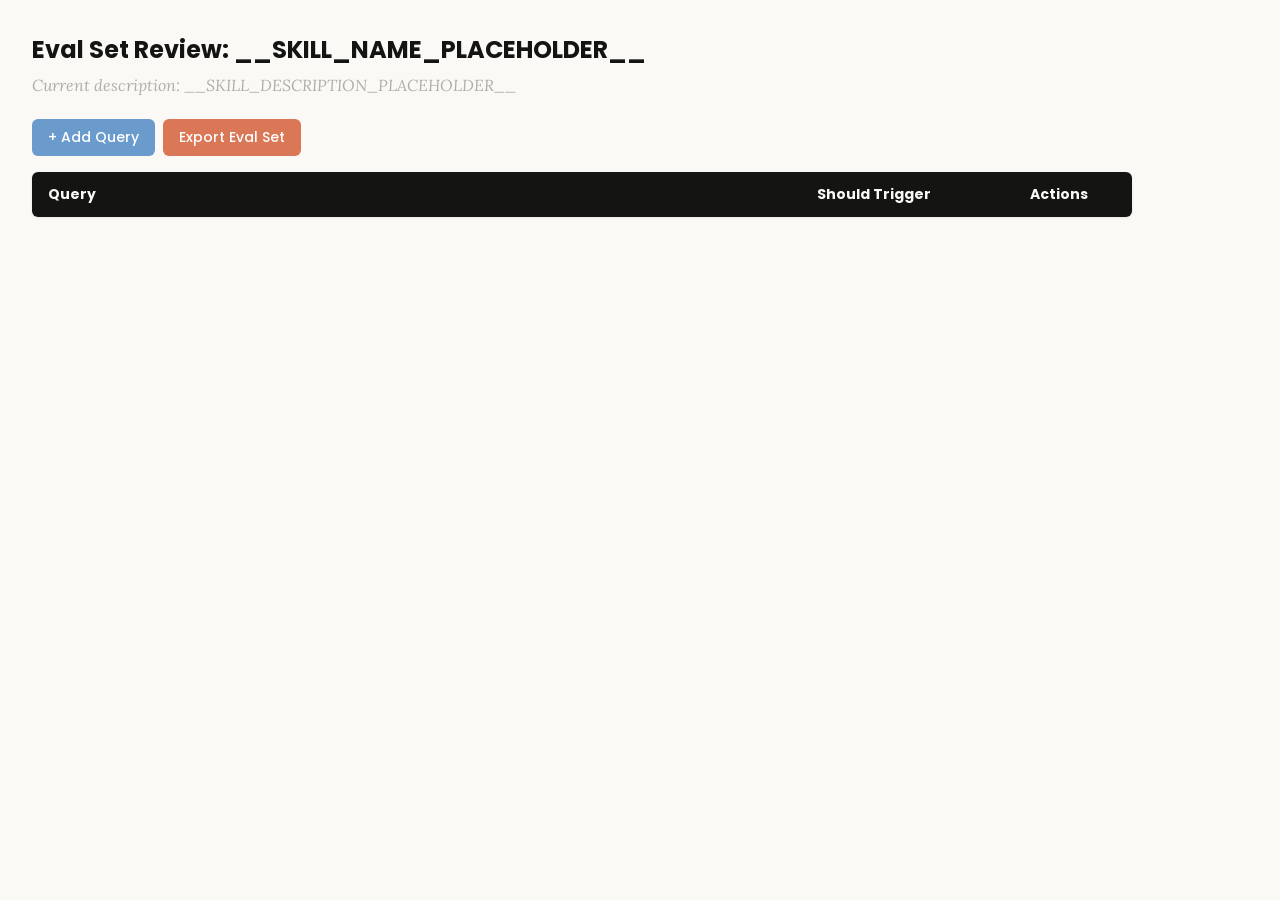
<file: skills/skill-creator/assets/eval_review.html>
<!DOCTYPE html>
<html lang="en">
<head>
  <meta charset="UTF-8">
  <meta name="viewport" content="width=device-width, initial-scale=1.0">
  <title>Eval Set Review - __SKILL_NAME_PLACEHOLDER__</title>
  <link rel="preconnect" href="https://fonts.googleapis.com">
  <link rel="preconnect" href="https://fonts.gstatic.com" crossorigin>
  <link href="https://fonts.googleapis.com/css2?family=Poppins:wght@500;600&family=Lora:wght@400;500&display=swap" rel="stylesheet">
  <style>
    * { box-sizing: border-box; margin: 0; padding: 0; }
    body { font-family: 'Lora', Georgia, serif; background: #faf9f5; padding: 2rem; color: #141413; }
    h1 { font-family: 'Poppins', sans-serif; margin-bottom: 0.5rem; font-size: 1.5rem; }
    .description { color: #b0aea5; margin-bottom: 1.5rem; font-style: italic; max-width: 900px; }
    .controls { margin-bottom: 1rem; display: flex; gap: 0.5rem; }
    .btn { font-family: 'Poppins', sans-serif; padding: 0.5rem 1rem; border: none; border-radius: 6px; cursor: pointer; font-size: 0.875rem; font-weight: 500; }
    .btn-add { background: #6a9bcc; color: white; }
    .btn-add:hover { background: #5889b8; }
    .btn-export { background: #d97757; color: white; }
    .btn-export:hover { background: #c4613f; }
    table { width: 100%; max-width: 1100px; border-collapse: collapse; background: white; border-radius: 6px; overflow: hidden; box-shadow: 0 1px 3px rgba(0,0,0,0.08); }
    th { font-family: 'Poppins', sans-serif; background: #141413; color: #faf9f5; padding: 0.75rem 1rem; text-align: left; font-size: 0.875rem; }
    td { padding: 0.75rem 1rem; border-bottom: 1px solid #e8e6dc; vertical-align: top; }
    tr:nth-child(even) td { background: #faf9f5; }
    tr:hover td { background: #f3f1ea; }
    .section-header td { background: #e8e6dc; font-family: 'Poppins', sans-serif; font-weight: 500; font-size: 0.8rem; color: #141413; text-transform: uppercase; letter-spacing: 0.05em; }
    .query-input { width: 100%; padding: 0.4rem; border: 1px solid #e8e6dc; border-radius: 4px; font-size: 0.875rem; font-family: 'Lora', Georgia, serif; resize: vertical; min-height: 60px; }
    .query-input:focus { outline: none; border-color: #d97757; box-shadow: 0 0 0 2px rgba(217,119,87,0.15); }
    .toggle { position: relative; display: inline-block; width: 44px; height: 24px; }
    .toggle input { opacity: 0; width: 0; height: 0; }
    .toggle .slider { position: absolute; inset: 0; background: #b0aea5; border-radius: 24px; cursor: pointer; transition: 0.2s; }
    .toggle .slider::before { content: ""; position: absolute; width: 18px; height: 18px; left: 3px; bottom: 3px; background: white; border-radius: 50%; transition: 0.2s; }
    .toggle input:checked + .slider { background: #d97757; }
    .toggle input:checked + .slider::before { transform: translateX(20px); }
    .btn-delete { background: #c44; color: white; padding: 0.3rem 0.6rem; border: none; border-radius: 4px; cursor: pointer; font-size: 0.75rem; font-family: 'Poppins', sans-serif; }
    .btn-delete:hover { background: #a33; }
    .summary { margin-top: 1rem; color: #b0aea5; font-size: 0.875rem; }
  </style>
</head>
<body>
  <h1>Eval Set Review: <span id="skill-name">__SKILL_NAME_PLACEHOLDER__</span></h1>
  <p class="description">Current description: <span id="skill-desc">__SKILL_DESCRIPTION_PLACEHOLDER__</span></p>

  <div class="controls">
    <button class="btn btn-add" onclick="addRow()">+ Add Query</button>
    <button class="btn btn-export" onclick="exportEvalSet()">Export Eval Set</button>
  </div>

  <table>
    <thead>
      <tr>
        <th style="width:65%">Query</th>
        <th style="width:18%">Should Trigger</th>
        <th style="width:10%">Actions</th>
      </tr>
    </thead>
    <tbody id="eval-body"></tbody>
  </table>

  <p class="summary" id="summary"></p>

  <script>
    const EVAL_DATA = __EVAL_DATA_PLACEHOLDER__;

    let evalItems = [...EVAL_DATA];

    function render() {
      const tbody = document.getElementById('eval-body');
      tbody.innerHTML = '';

      // Sort: should-trigger first, then should-not-trigger
      const sorted = evalItems
        .map((item, origIdx) => ({ ...item, origIdx }))
        .sort((a, b) => (b.should_trigger ? 1 : 0) - (a.should_trigger ? 1 : 0));

      let lastGroup = null;
      sorted.forEach(item => {
        const group = item.should_trigger ? 'trigger' : 'no-trigger';
        if (group !== lastGroup) {
          const headerRow = document.createElement('tr');
          headerRow.className = 'section-header';
          headerRow.innerHTML = `<td colspan="3">${item.should_trigger ? 'Should Trigger' : 'Should NOT Trigger'}</td>`;
          tbody.appendChild(headerRow);
          lastGroup = group;
        }

        const idx = item.origIdx;
        const tr = document.createElement('tr');
        tr.innerHTML = `
          <td><textarea class="query-input" onchange="updateQuery(${idx}, this.value)">${escapeHtml(item.query)}</textarea></td>
          <td>
            <label class="toggle">
              <input type="checkbox" ${item.should_trigger ? 'checked' : ''} onchange="updateTrigger(${idx}, this.checked)">
              <span class="slider"></span>
            </label>
            <span style="margin-left:8px;font-size:0.8rem;color:#b0aea5">${item.should_trigger ? 'Yes' : 'No'}</span>
          </td>
          <td><button class="btn-delete" onclick="deleteRow(${idx})">Delete</button></td>
        `;
        tbody.appendChild(tr);
      });
      updateSummary();
    }

    function escapeHtml(text) {
      const div = document.createElement('div');
      div.textContent = text;
      return div.innerHTML;
    }

    function updateQuery(idx, value) { evalItems[idx].query = value; updateSummary(); }
    function updateTrigger(idx, value) { evalItems[idx].should_trigger = value; render(); }
    function deleteRow(idx) { evalItems.splice(idx, 1); render(); }

    function addRow() {
      evalItems.push({ query: '', should_trigger: true });
      render();
      const inputs = document.querySelectorAll('.query-input');
      inputs[inputs.length - 1].focus();
    }

    function updateSummary() {
      const trigger = evalItems.filter(i => i.should_trigger).length;
      const noTrigger = evalItems.filter(i => !i.should_trigger).length;
      document.getElementById('summary').textContent =
        `${evalItems.length} queries total: ${trigger} should trigger, ${noTrigger} should not trigger`;
    }

    function exportEvalSet() {
      const valid = evalItems.filter(i => i.query.trim() !== '');
      const data = valid.map(i => ({ query: i.query.trim(), should_trigger: i.should_trigger }));
      const blob = new Blob([JSON.stringify(data, null, 2)], { type: 'application/json' });
      const url = URL.createObjectURL(blob);
      const a = document.createElement('a');
      a.href = url;
      a.download = 'eval_set.json';
      document.body.appendChild(a);
      a.click();
      document.body.removeChild(a);
      URL.revokeObjectURL(url);
    }

    render();
  </script>
</body>
</html>
</file>
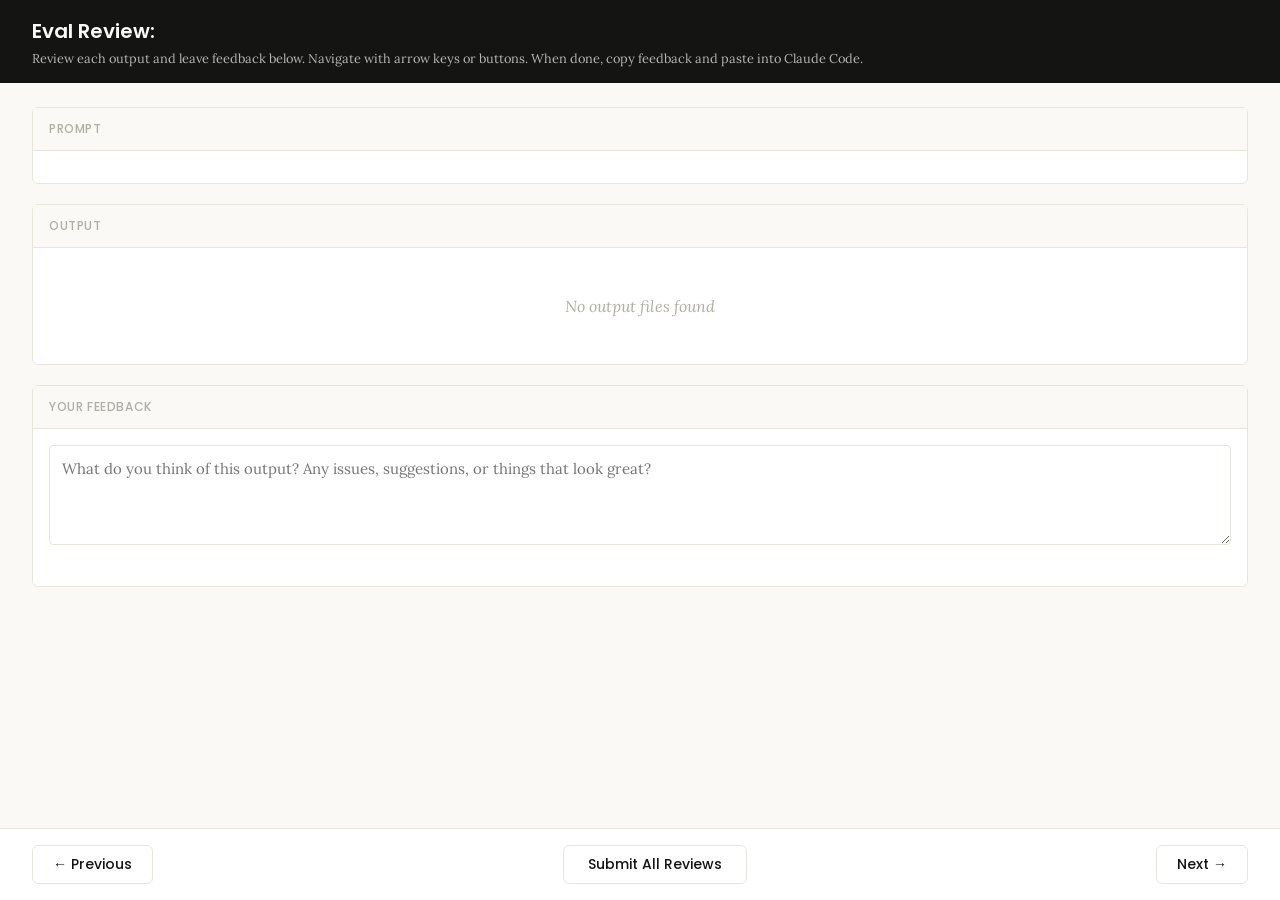
<file: skills/skill-creator/eval-viewer/viewer.html>
<!DOCTYPE html>
<html lang="en">
<head>
  <meta charset="UTF-8">
  <meta name="viewport" content="width=device-width, initial-scale=1.0">
  <title>Eval Review</title>
  <link rel="preconnect" href="https://fonts.googleapis.com">
  <link rel="preconnect" href="https://fonts.gstatic.com" crossorigin>
  <link href="https://fonts.googleapis.com/css2?family=Poppins:wght@500;600&family=Lora:wght@400;500&display=swap" rel="stylesheet">
  <script src="https://cdn.sheetjs.com/xlsx-0.20.3/package/dist/xlsx.full.min.js" integrity="sha384-EnyY0/GSHQGSxSgMwaIPzSESbqoOLSexfnSMN2AP+39Ckmn92stwABZynq1JyzdT" crossorigin="anonymous"></script>
  <style>
    :root {
      --bg: #faf9f5;
      --surface: #ffffff;
      --border: #e8e6dc;
      --text: #141413;
      --text-muted: #b0aea5;
      --accent: #d97757;
      --accent-hover: #c4613f;
      --green: #788c5d;
      --green-bg: #eef2e8;
      --red: #c44;
      --red-bg: #fceaea;
      --header-bg: #141413;
      --header-text: #faf9f5;
      --radius: 6px;
    }

    * { box-sizing: border-box; margin: 0; padding: 0; }

    body {
      font-family: 'Lora', Georgia, serif;
      background: var(--bg);
      color: var(--text);
      height: 100vh;
      display: flex;
      flex-direction: column;
    }

    /* ---- Header ---- */
    .header {
      background: var(--header-bg);
      color: var(--header-text);
      padding: 1rem 2rem;
      display: flex;
      justify-content: space-between;
      align-items: center;
      flex-shrink: 0;
    }
    .header h1 {
      font-family: 'Poppins', sans-serif;
      font-size: 1.25rem;
      font-weight: 600;
    }
    .header .instructions {
      font-size: 0.8rem;
      opacity: 0.7;
      margin-top: 0.25rem;
    }
    .header .progress {
      font-size: 0.875rem;
      opacity: 0.8;
      text-align: right;
    }

    /* ---- Main content ---- */
    .main {
      flex: 1;
      overflow-y: auto;
      padding: 1.5rem 2rem;
      display: flex;
      flex-direction: column;
      gap: 1.25rem;
    }

    /* ---- Sections ---- */
    .section {
      background: var(--surface);
      border: 1px solid var(--border);
      border-radius: var(--radius);
      flex-shrink: 0;
    }
    .section-header {
      font-family: 'Poppins', sans-serif;
      padding: 0.75rem 1rem;
      font-size: 0.75rem;
      font-weight: 500;
      text-transform: uppercase;
      letter-spacing: 0.05em;
      color: var(--text-muted);
      border-bottom: 1px solid var(--border);
      background: var(--bg);
    }
    .section-body {
      padding: 1rem;
    }

    /* ---- Config badge ---- */
    .config-badge {
      display: inline-block;
      padding: 0.2rem 0.625rem;
      border-radius: 9999px;
      font-family: 'Poppins', sans-serif;
      font-size: 0.6875rem;
      font-weight: 600;
      text-transform: uppercase;
      letter-spacing: 0.03em;
      margin-left: 0.75rem;
      vertical-align: middle;
    }
    .config-badge.config-primary {
      background: rgba(33, 150, 243, 0.12);
      color: #1976d2;
    }
    .config-badge.config-baseline {
      background: rgba(255, 193, 7, 0.15);
      color: #f57f17;
    }

    /* ---- Prompt ---- */
    .prompt-text {
      white-space: pre-wrap;
      font-size: 0.9375rem;
      line-height: 1.6;
    }

    /* ---- Outputs ---- */
    .output-file {
      border: 1px solid var(--border);
      border-radius: var(--radius);
      overflow: hidden;
    }
    .output-file + .output-file {
      margin-top: 1rem;
    }
    .output-file-header {
      padding: 0.5rem 0.75rem;
      font-size: 0.8rem;
      font-weight: 600;
      color: var(--text-muted);
      background: var(--bg);
      border-bottom: 1px solid var(--border);
      font-family: 'SF Mono', SFMono-Regular, Consolas, 'Liberation Mono', Menlo, monospace;
      display: flex;
      justify-content: space-between;
      align-items: center;
    }
    .output-file-header .dl-btn {
      font-size: 0.7rem;
      color: var(--accent);
      text-decoration: none;
      cursor: pointer;
      font-family: -apple-system, BlinkMacSystemFont, 'Segoe UI', sans-serif;
      font-weight: 500;
      opacity: 0.8;
    }
    .output-file-header .dl-btn:hover {
      opacity: 1;
      text-decoration: underline;
    }
    .output-file-content {
      padding: 0.75rem;
      overflow-x: auto;
    }
    .output-file-content pre {
      font-size: 0.8125rem;
      line-height: 1.5;
      white-space: pre-wrap;
      word-break: break-word;
      font-family: 'SF Mono', SFMono-Regular, Consolas, 'Liberation Mono', Menlo, monospace;
    }
    .output-file-content img {
      max-width: 100%;
      height: auto;
      border-radius: 4px;
    }
    .output-file-content iframe {
      width: 100%;
      height: 600px;
      border: none;
    }
    .output-file-content table {
      border-collapse: collapse;
      font-size: 0.8125rem;
      width: 100%;
    }
    .output-file-content table td,
    .output-file-content table th {
      border: 1px solid var(--border);
      padding: 0.375rem 0.5rem;
      text-align: left;
    }
    .output-file-content table th {
      background: var(--bg);
      font-weight: 600;
    }
    .output-file-content .download-link {
      display: inline-flex;
      align-items: center;
      gap: 0.5rem;
      padding: 0.5rem 1rem;
      background: var(--bg);
      border: 1px solid var(--border);
      border-radius: 4px;
      color: var(--accent);
      text-decoration: none;
      font-size: 0.875rem;
      cursor: pointer;
    }
    .output-file-content .download-link:hover {
      background: var(--border);
    }
    .empty-state {
      color: var(--text-muted);
      font-style: italic;
      padding: 2rem;
      text-align: center;
    }

    /* ---- Feedback ---- */
    .prev-feedback {
      background: var(--bg);
      border: 1px solid var(--border);
      border-radius: 4px;
      padding: 0.625rem 0.75rem;
      margin-top: 0.75rem;
      font-size: 0.8125rem;
      color: var(--text-muted);
      line-height: 1.5;
    }
    .prev-feedback-label {
      font-size: 0.7rem;
      font-weight: 600;
      text-transform: uppercase;
      letter-spacing: 0.04em;
      margin-bottom: 0.25rem;
      color: var(--text-muted);
    }
    .feedback-textarea {
      width: 100%;
      min-height: 100px;
      padding: 0.75rem;
      border: 1px solid var(--border);
      border-radius: 4px;
      font-family: inherit;
      font-size: 0.9375rem;
      line-height: 1.5;
      resize: vertical;
      color: var(--text);
    }
    .feedback-textarea:focus {
      outline: none;
      border-color: var(--accent);
      box-shadow: 0 0 0 3px rgba(37, 99, 235, 0.1);
    }
    .feedback-status {
      font-size: 0.75rem;
      color: var(--text-muted);
      margin-top: 0.5rem;
      min-height: 1.1em;
    }

    /* ---- Grades (collapsible) ---- */
    .grades-toggle {
      display: flex;
      align-items: center;
      cursor: pointer;
      user-select: none;
    }
    .grades-toggle:hover {
      color: var(--accent);
    }
    .grades-toggle .arrow {
      margin-right: 0.5rem;
      transition: transform 0.15s;
      font-size: 0.75rem;
    }
    .grades-toggle .arrow.open {
      transform: rotate(90deg);
    }
    .grades-content {
      display: none;
      margin-top: 0.75rem;
    }
    .grades-content.open {
      display: block;
    }
    .grades-summary {
      font-size: 0.875rem;
      margin-bottom: 0.75rem;
      display: flex;
      align-items: center;
      gap: 0.5rem;
    }
    .grade-badge {
      display: inline-block;
      padding: 0.125rem 0.5rem;
      border-radius: 9999px;
      font-size: 0.75rem;
      font-weight: 600;
    }
    .grade-pass { background: var(--green-bg); color: var(--green); }
    .grade-fail { background: var(--red-bg); color: var(--red); }
    .assertion-list {
      list-style: none;
    }
    .assertion-item {
      padding: 0.625rem 0;
      border-bottom: 1px solid var(--border);
      font-size: 0.8125rem;
    }
    .assertion-item:last-child { border-bottom: none; }
    .assertion-status {
      font-weight: 600;
      margin-right: 0.5rem;
    }
    .assertion-status.pass { color: var(--green); }
    .assertion-status.fail { color: var(--red); }
    .assertion-evidence {
      color: var(--text-muted);
      font-size: 0.75rem;
      margin-top: 0.25rem;
      padding-left: 1.5rem;
    }

    /* ---- View tabs ---- */
    .view-tabs {
      display: flex;
      gap: 0;
      padding: 0 2rem;
      background: var(--bg);
      border-bottom: 1px solid var(--border);
      flex-shrink: 0;
    }
    .view-tab {
      font-family: 'Poppins', sans-serif;
      padding: 0.625rem 1.25rem;
      font-size: 0.8125rem;
      font-weight: 500;
      cursor: pointer;
      border: none;
      background: none;
      color: var(--text-muted);
      border-bottom: 2px solid transparent;
      transition: all 0.15s;
    }
    .view-tab:hover { color: var(--text); }
    .view-tab.active {
      color: var(--accent);
      border-bottom-color: var(--accent);
    }
    .view-panel { display: none; }
    .view-panel.active { display: flex; flex-direction: column; flex: 1; overflow: hidden; }

    /* ---- Benchmark view ---- */
    .benchmark-view {
      padding: 1.5rem 2rem;
      overflow-y: auto;
      flex: 1;
    }
    .benchmark-table {
      border-collapse: collapse;
      background: var(--surface);
      border: 1px solid var(--border);
      border-radius: var(--radius);
      font-size: 0.8125rem;
      width: 100%;
      margin-bottom: 1.5rem;
    }
    .benchmark-table th, .benchmark-table td {
      padding: 0.625rem 0.75rem;
      text-align: left;
      border: 1px solid var(--border);
    }
    .benchmark-table th {
      font-family: 'Poppins', sans-serif;
      background: var(--header-bg);
      color: var(--header-text);
      font-weight: 500;
      font-size: 0.75rem;
      text-transform: uppercase;
      letter-spacing: 0.04em;
    }
    .benchmark-table tr:hover { background: var(--bg); }
    .benchmark-table tr.benchmark-row-with { background: rgba(33, 150, 243, 0.06); }
    .benchmark-table tr.benchmark-row-without { background: rgba(255, 193, 7, 0.06); }
    .benchmark-table tr.benchmark-row-with:hover { background: rgba(33, 150, 243, 0.12); }
    .benchmark-table tr.benchmark-row-without:hover { background: rgba(255, 193, 7, 0.12); }
    .benchmark-table tr.benchmark-row-avg { font-weight: 600; border-top: 2px solid var(--border); }
    .benchmark-table tr.benchmark-row-avg.benchmark-row-with { background: rgba(33, 150, 243, 0.12); }
    .benchmark-table tr.benchmark-row-avg.benchmark-row-without { background: rgba(255, 193, 7, 0.12); }
    .benchmark-delta-positive { color: var(--green); font-weight: 600; }
    .benchmark-delta-negative { color: var(--red); font-weight: 600; }
    .benchmark-notes {
      background: var(--surface);
      border: 1px solid var(--border);
      border-radius: var(--radius);
      padding: 1rem;
    }
    .benchmark-notes h3 {
      font-family: 'Poppins', sans-serif;
      font-size: 0.875rem;
      margin-bottom: 0.75rem;
    }
    .benchmark-notes ul {
      list-style: disc;
      padding-left: 1.25rem;
    }
    .benchmark-notes li {
      font-size: 0.8125rem;
      line-height: 1.6;
      margin-bottom: 0.375rem;
    }
    .benchmark-empty {
      color: var(--text-muted);
      font-style: italic;
      text-align: center;
      padding: 3rem;
    }

    /* ---- Navigation ---- */
    .nav {
      display: flex;
      justify-content: space-between;
      align-items: center;
      padding: 1rem 2rem;
      border-top: 1px solid var(--border);
      background: var(--surface);
      flex-shrink: 0;
    }
    .nav-btn {
      font-family: 'Poppins', sans-serif;
      padding: 0.5rem 1.25rem;
      border: 1px solid var(--border);
      border-radius: var(--radius);
      background: var(--surface);
      cursor: pointer;
      font-size: 0.875rem;
      font-weight: 500;
      color: var(--text);
      transition: all 0.15s;
    }
    .nav-btn:hover:not(:disabled) {
      background: var(--bg);
      border-color: var(--text-muted);
    }
    .nav-btn:disabled {
      opacity: 0.4;
      cursor: not-allowed;
    }
    .done-btn {
      font-family: 'Poppins', sans-serif;
      padding: 0.5rem 1.5rem;
      border: 1px solid var(--border);
      border-radius: var(--radius);
      background: var(--surface);
      color: var(--text);
      cursor: pointer;
      font-size: 0.875rem;
      font-weight: 500;
      transition: all 0.15s;
    }
    .done-btn:hover {
      background: var(--bg);
      border-color: var(--text-muted);
    }
    .done-btn.ready {
      border: none;
      background: var(--accent);
      color: white;
      font-weight: 600;
    }
    .done-btn.ready:hover {
      background: var(--accent-hover);
    }
    /* ---- Done overlay ---- */
    .done-overlay {
      display: none;
      position: fixed;
      inset: 0;
      background: rgba(0, 0, 0, 0.5);
      z-index: 100;
      justify-content: center;
      align-items: center;
    }
    .done-overlay.visible {
      display: flex;
    }
    .done-card {
      background: var(--surface);
      border-radius: 12px;
      padding: 2rem 3rem;
      text-align: center;
      box-shadow: 0 20px 60px rgba(0, 0, 0, 0.3);
      max-width: 500px;
    }
    .done-card h2 {
      font-size: 1.5rem;
      margin-bottom: 0.5rem;
    }
    .done-card p {
      color: var(--text-muted);
      margin-bottom: 1.5rem;
      line-height: 1.5;
    }
    .done-card .btn-row {
      display: flex;
      gap: 0.5rem;
      justify-content: center;
    }
    .done-card button {
      padding: 0.5rem 1.25rem;
      border: 1px solid var(--border);
      border-radius: var(--radius);
      background: var(--surface);
      cursor: pointer;
      font-size: 0.875rem;
    }
    .done-card button:hover {
      background: var(--bg);
    }
    /* ---- Toast ---- */
    .toast {
      position: fixed;
      bottom: 5rem;
      left: 50%;
      transform: translateX(-50%);
      background: var(--header-bg);
      color: var(--header-text);
      padding: 0.625rem 1.25rem;
      border-radius: var(--radius);
      font-size: 0.875rem;
      opacity: 0;
      transition: opacity 0.3s;
      pointer-events: none;
      z-index: 200;
    }
    .toast.visible {
      opacity: 1;
    }
  </style>
</head>
<body>
  <div id="app" style="height:100vh; display:flex; flex-direction:column;">
    <div class="header">
      <div>
        <h1>Eval Review: <span id="skill-name"></span></h1>
        <div class="instructions">Review each output and leave feedback below. Navigate with arrow keys or buttons. When done, copy feedback and paste into Claude Code.</div>
      </div>
      <div class="progress" id="progress"></div>
    </div>

    <!-- View tabs (only shown when benchmark data exists) -->
    <div class="view-tabs" id="view-tabs" style="display:none;">
      <button class="view-tab active" onclick="switchView('outputs')">Outputs</button>
      <button class="view-tab" onclick="switchView('benchmark')">Benchmark</button>
    </div>

    <!-- Outputs panel (qualitative review) -->
    <div class="view-panel active" id="panel-outputs">
    <div class="main">
      <!-- Prompt -->
      <div class="section">
        <div class="section-header">Prompt <span class="config-badge" id="config-badge" style="display:none;"></span></div>
        <div class="section-body">
          <div class="prompt-text" id="prompt-text"></div>
        </div>
      </div>

      <!-- Outputs -->
      <div class="section">
        <div class="section-header">Output</div>
        <div class="section-body" id="outputs-body">
          <div class="empty-state">No output files found</div>
        </div>
      </div>

      <!-- Previous Output (collapsible) -->
      <div class="section" id="prev-outputs-section" style="display:none;">
        <div class="section-header">
          <div class="grades-toggle" onclick="togglePrevOutputs()">
            <span class="arrow" id="prev-outputs-arrow">&#9654;</span>
            Previous Output
          </div>
        </div>
        <div class="grades-content" id="prev-outputs-content"></div>
      </div>

      <!-- Grades (collapsible) -->
      <div class="section" id="grades-section" style="display:none;">
        <div class="section-header">
          <div class="grades-toggle" onclick="toggleGrades()">
            <span class="arrow" id="grades-arrow">&#9654;</span>
            Formal Grades
          </div>
        </div>
        <div class="grades-content" id="grades-content"></div>
      </div>

      <!-- Feedback -->
      <div class="section">
        <div class="section-header">Your Feedback</div>
        <div class="section-body">
          <textarea
            class="feedback-textarea"
            id="feedback"
            placeholder="What do you think of this output? Any issues, suggestions, or things that look great?"
          ></textarea>
          <div class="feedback-status" id="feedback-status"></div>
          <div class="prev-feedback" id="prev-feedback" style="display:none;">
            <div class="prev-feedback-label">Previous feedback</div>
            <div id="prev-feedback-text"></div>
          </div>
        </div>
      </div>
    </div>

    <div class="nav" id="outputs-nav">
      <button class="nav-btn" id="prev-btn" onclick="navigate(-1)">&#8592; Previous</button>
      <button class="done-btn" id="done-btn" onclick="showDoneDialog()">Submit All Reviews</button>
      <button class="nav-btn" id="next-btn" onclick="navigate(1)">Next &#8594;</button>
    </div>
    </div><!-- end panel-outputs -->

    <!-- Benchmark panel (quantitative stats) -->
    <div class="view-panel" id="panel-benchmark">
      <div class="benchmark-view" id="benchmark-content">
        <div class="benchmark-empty">No benchmark data available. Run a benchmark to see quantitative results here.</div>
      </div>
    </div>
  </div>

  <!-- Done overlay -->
  <div class="done-overlay" id="done-overlay">
    <div class="done-card">
      <h2>Review Complete</h2>
      <p>Your feedback has been saved. Go back to your Claude Code session and tell Claude you're done reviewing.</p>
      <div class="btn-row">
        <button onclick="closeDoneDialog()">OK</button>
      </div>
    </div>
  </div>

  <!-- Toast -->
  <div class="toast" id="toast"></div>

  <script>
    // ---- Embedded data (injected by generate_review.py) ----
    /*__EMBEDDED_DATA__*/

    // ---- State ----
    let feedbackMap = {};  // run_id -> feedback text
    let currentIndex = 0;
    let visitedRuns = new Set();

    // ---- Init ----
    async function init() {
      // Load saved feedback from server — but only if this isn't a fresh
      // iteration (indicated by previous_feedback being present). When
      // previous feedback exists, the feedback.json on disk is stale from
      // the prior iteration and should not pre-fill the textareas.
      const hasPrevious = Object.keys(EMBEDDED_DATA.previous_feedback || {}).length > 0
        || Object.keys(EMBEDDED_DATA.previous_outputs || {}).length > 0;
      if (!hasPrevious) {
        try {
          const resp = await fetch("/api/feedback");
          const data = await resp.json();
          if (data.reviews) {
            for (const r of data.reviews) feedbackMap[r.run_id] = r.feedback;
          }
        } catch { /* first run, no feedback yet */ }
      }

      document.getElementById("skill-name").textContent = EMBEDDED_DATA.skill_name;
      showRun(0);

      // Wire up feedback auto-save
      const textarea = document.getElementById("feedback");
      let saveTimeout = null;
      textarea.addEventListener("input", () => {
        clearTimeout(saveTimeout);
        document.getElementById("feedback-status").textContent = "";
        saveTimeout = setTimeout(() => saveCurrentFeedback(), 800);
      });
    }

    // ---- Navigation ----
    function navigate(delta) {
      const newIndex = currentIndex + delta;
      if (newIndex >= 0 && newIndex < EMBEDDED_DATA.runs.length) {
        saveCurrentFeedback();
        showRun(newIndex);
      }
    }

    function updateNavButtons() {
      document.getElementById("prev-btn").disabled = currentIndex === 0;
      document.getElementById("next-btn").disabled =
        currentIndex === EMBEDDED_DATA.runs.length - 1;
    }

    // ---- Show a run ----
    function showRun(index) {
      currentIndex = index;
      const run = EMBEDDED_DATA.runs[index];

      // Progress
      document.getElementById("progress").textContent =
        `${index + 1} of ${EMBEDDED_DATA.runs.length}`;

      // Prompt
      document.getElementById("prompt-text").textContent = run.prompt;

      // Config badge
      const badge = document.getElementById("config-badge");
      const configMatch = run.id.match(/(with_skill|without_skill|new_skill|old_skill)/);
      if (configMatch) {
        const config = configMatch[1];
        const isBaseline = config === "without_skill" || config === "old_skill";
        badge.textContent = config.replace(/_/g, " ");
        badge.className = "config-badge " + (isBaseline ? "config-baseline" : "config-primary");
        badge.style.display = "inline-block";
      } else {
        badge.style.display = "none";
      }

      // Outputs
      renderOutputs(run);

      // Previous outputs
      renderPrevOutputs(run);

      // Grades
      renderGrades(run);

      // Previous feedback
      const prevFb = (EMBEDDED_DATA.previous_feedback || {})[run.id];
      const prevEl = document.getElementById("prev-feedback");
      if (prevFb) {
        document.getElementById("prev-feedback-text").textContent = prevFb;
        prevEl.style.display = "block";
      } else {
        prevEl.style.display = "none";
      }

      // Feedback
      document.getElementById("feedback").value = feedbackMap[run.id] || "";
      document.getElementById("feedback-status").textContent = "";

      updateNavButtons();

      // Track visited runs and promote done button when all visited
      visitedRuns.add(index);
      const doneBtn = document.getElementById("done-btn");
      if (visitedRuns.size >= EMBEDDED_DATA.runs.length) {
        doneBtn.classList.add("ready");
      }

      // Scroll main content to top
      document.querySelector(".main").scrollTop = 0;
    }

    // ---- Render outputs ----
    function renderOutputs(run) {
      const container = document.getElementById("outputs-body");
      container.innerHTML = "";

      const outputs = run.outputs || [];
      if (outputs.length === 0) {
        container.innerHTML = '<div class="empty-state">No output files</div>';
        return;
      }

      for (const file of outputs) {
        const fileDiv = document.createElement("div");
        fileDiv.className = "output-file";

        // Always show file header with download link
        const header = document.createElement("div");
        header.className = "output-file-header";
        const nameSpan = document.createElement("span");
        nameSpan.textContent = file.name;
        header.appendChild(nameSpan);
        const dlBtn = document.createElement("a");
        dlBtn.className = "dl-btn";
        dlBtn.textContent = "Download";
        dlBtn.download = file.name;
        dlBtn.href = getDownloadUri(file);
        header.appendChild(dlBtn);
        fileDiv.appendChild(header);

        const content = document.createElement("div");
        content.className = "output-file-content";

        if (file.type === "text") {
          const pre = document.createElement("pre");
          pre.textContent = file.content;
          content.appendChild(pre);
        } else if (file.type === "image") {
          const img = document.createElement("img");
          img.src = file.data_uri;
          img.alt = file.name;
          content.appendChild(img);
        } else if (file.type === "pdf") {
          const iframe = document.createElement("iframe");
          iframe.src = file.data_uri;
          content.appendChild(iframe);
        } else if (file.type === "xlsx") {
          renderXlsx(content, file.data_b64);
        } else if (file.type === "binary") {
          const a = document.createElement("a");
          a.className = "download-link";
          a.href = file.data_uri;
          a.download = file.name;
          a.textContent = "Download " + file.name;
          content.appendChild(a);
        } else if (file.type === "error") {
          const pre = document.createElement("pre");
          pre.textContent = file.content;
          pre.style.color = "var(--red)";
          content.appendChild(pre);
        }

        fileDiv.appendChild(content);
        container.appendChild(fileDiv);
      }
    }

    // ---- XLSX rendering via SheetJS ----
    function renderXlsx(container, b64Data) {
      try {
        const raw = Uint8Array.from(atob(b64Data), c => c.charCodeAt(0));
        const wb = XLSX.read(raw, { type: "array" });

        for (let i = 0; i < wb.SheetNames.length; i++) {
          const sheetName = wb.SheetNames[i];
          const ws = wb.Sheets[sheetName];

          if (wb.SheetNames.length > 1) {
            const sheetLabel = document.createElement("div");
            sheetLabel.style.cssText =
              "font-weight:600; font-size:0.8rem; color:#b0aea5; margin-top:0.5rem; margin-bottom:0.25rem;";
            sheetLabel.textContent = "Sheet: " + sheetName;
            container.appendChild(sheetLabel);
          }

          const htmlStr = XLSX.utils.sheet_to_html(ws, { editable: false });
          const wrapper = document.createElement("div");
          wrapper.innerHTML = htmlStr;
          container.appendChild(wrapper);
        }
      } catch (err) {
        container.textContent = "Error rendering spreadsheet: " + err.message;
      }
    }

    // ---- Grades ----
    function renderGrades(run) {
      const section = document.getElementById("grades-section");
      const content = document.getElementById("grades-content");

      if (!run.grading) {
        section.style.display = "none";
        return;
      }

      const grading = run.grading;
      section.style.display = "block";
      // Reset to collapsed
      content.classList.remove("open");
      document.getElementById("grades-arrow").classList.remove("open");

      const summary = grading.summary || {};
      const expectations = grading.expectations || [];

      let html = '<div style="padding: 1rem;">';

      // Summary line
      const passRate = summary.pass_rate != null
        ? Math.round(summary.pass_rate * 100) + "%"
        : "?";
      const badgeClass = summary.pass_rate >= 0.8 ? "grade-pass" : summary.pass_rate >= 0.5 ? "" : "grade-fail";
      html += '<div class="grades-summary">';
      html += '<span class="grade-badge ' + badgeClass + '">' + passRate + '</span>';
      html += '<span>' + (summary.passed || 0) + ' passed, ' + (summary.failed || 0) + ' failed of ' + (summary.total || 0) + '</span>';
      html += '</div>';

      // Assertions list
      html += '<ul class="assertion-list">';
      for (const exp of expectations) {
        const statusClass = exp.passed ? "pass" : "fail";
        const statusIcon = exp.passed ? "\u2713" : "\u2717";
        html += '<li class="assertion-item">';
        html += '<span class="assertion-status ' + statusClass + '">' + statusIcon + '</span>';
        html += '<span>' + escapeHtml(exp.text) + '</span>';
        if (exp.evidence) {
          html += '<div class="assertion-evidence">' + escapeHtml(exp.evidence) + '</div>';
        }
        html += '</li>';
      }
      html += '</ul>';

      html += '</div>';
      content.innerHTML = html;
    }

    function toggleGrades() {
      const content = document.getElementById("grades-content");
      const arrow = document.getElementById("grades-arrow");
      content.classList.toggle("open");
      arrow.classList.toggle("open");
    }

    // ---- Previous outputs (collapsible) ----
    function renderPrevOutputs(run) {
      const section = document.getElementById("prev-outputs-section");
      const content = document.getElementById("prev-outputs-content");
      const prevOutputs = (EMBEDDED_DATA.previous_outputs || {})[run.id];

      if (!prevOutputs || prevOutputs.length === 0) {
        section.style.display = "none";
        return;
      }

      section.style.display = "block";
      // Reset to collapsed
      content.classList.remove("open");
      document.getElementById("prev-outputs-arrow").classList.remove("open");

      // Render the files into the content area
      content.innerHTML = "";
      const wrapper = document.createElement("div");
      wrapper.style.padding = "1rem";

      for (const file of prevOutputs) {
        const fileDiv = document.createElement("div");
        fileDiv.className = "output-file";

        const header = document.createElement("div");
        header.className = "output-file-header";
        const nameSpan = document.createElement("span");
        nameSpan.textContent = file.name;
        header.appendChild(nameSpan);
        const dlBtn = document.createElement("a");
        dlBtn.className = "dl-btn";
        dlBtn.textContent = "Download";
        dlBtn.download = file.name;
        dlBtn.href = getDownloadUri(file);
        header.appendChild(dlBtn);
        fileDiv.appendChild(header);

        const fc = document.createElement("div");
        fc.className = "output-file-content";

        if (file.type === "text") {
          const pre = document.createElement("pre");
          pre.textContent = file.content;
          fc.appendChild(pre);
        } else if (file.type === "image") {
          const img = document.createElement("img");
          img.src = file.data_uri;
          img.alt = file.name;
          fc.appendChild(img);
        } else if (file.type === "pdf") {
          const iframe = document.createElement("iframe");
          iframe.src = file.data_uri;
          fc.appendChild(iframe);
        } else if (file.type === "xlsx") {
          renderXlsx(fc, file.data_b64);
        } else if (file.type === "binary") {
          const a = document.createElement("a");
          a.className = "download-link";
          a.href = file.data_uri;
          a.download = file.name;
          a.textContent = "Download " + file.name;
          fc.appendChild(a);
        }

        fileDiv.appendChild(fc);
        wrapper.appendChild(fileDiv);
      }

      content.appendChild(wrapper);
    }

    function togglePrevOutputs() {
      const content = document.getElementById("prev-outputs-content");
      const arrow = document.getElementById("prev-outputs-arrow");
      content.classList.toggle("open");
      arrow.classList.toggle("open");
    }

    // ---- Feedback (saved to server -> feedback.json) ----
    function saveCurrentFeedback() {
      const run = EMBEDDED_DATA.runs[currentIndex];
      const text = document.getElementById("feedback").value;

      if (text.trim() === "") {
        delete feedbackMap[run.id];
      } else {
        feedbackMap[run.id] = text;
      }

      // Build reviews array from map
      const reviews = [];
      for (const [run_id, feedback] of Object.entries(feedbackMap)) {
        if (feedback.trim()) {
          reviews.push({ run_id, feedback, timestamp: new Date().toISOString() });
        }
      }

      fetch("/api/feedback", {
        method: "POST",
        headers: { "Content-Type": "application/json" },
        body: JSON.stringify({ reviews, status: "in_progress" }),
      }).then(() => {
        document.getElementById("feedback-status").textContent = "Saved";
      }).catch(() => {
        // Static mode or server unavailable — no-op on auto-save,
        // feedback will be downloaded on final submit
        document.getElementById("feedback-status").textContent = "Will download on submit";
      });
    }

    // ---- Done ----
    function showDoneDialog() {
      // Save current textarea to feedbackMap (but don't POST yet)
      const run = EMBEDDED_DATA.runs[currentIndex];
      const text = document.getElementById("feedback").value;
      if (text.trim() === "") {
        delete feedbackMap[run.id];
      } else {
        feedbackMap[run.id] = text;
      }

      // POST once with status: complete — include ALL runs so the model
      // can distinguish "no feedback" (looks good) from "not reviewed"
      const reviews = [];
      const ts = new Date().toISOString();
      for (const r of EMBEDDED_DATA.runs) {
        reviews.push({ run_id: r.id, feedback: feedbackMap[r.id] || "", timestamp: ts });
      }
      const payload = JSON.stringify({ reviews, status: "complete" }, null, 2);
      fetch("/api/feedback", {
        method: "POST",
        headers: { "Content-Type": "application/json" },
        body: payload,
      }).then(() => {
        document.getElementById("done-overlay").classList.add("visible");
      }).catch(() => {
        // Server not available (static mode) — download as file
        const blob = new Blob([payload], { type: "application/json" });
        const url = URL.createObjectURL(blob);
        const a = document.createElement("a");
        a.href = url;
        a.download = "feedback.json";
        a.click();
        URL.revokeObjectURL(url);
        document.getElementById("done-overlay").classList.add("visible");
      });
    }

    function closeDoneDialog() {
      // Reset status back to in_progress
      saveCurrentFeedback();
      document.getElementById("done-overlay").classList.remove("visible");
    }

    // ---- Toast ----
    function showToast(message) {
      const toast = document.getElementById("toast");
      toast.textContent = message;
      toast.classList.add("visible");
      setTimeout(() => toast.classList.remove("visible"), 2000);
    }

    // ---- Keyboard nav ----
    document.addEventListener("keydown", (e) => {
      // Don't capture when typing in textarea
      if (e.target.tagName === "TEXTAREA") return;

      if (e.key === "ArrowLeft" || e.key === "ArrowUp") {
        e.preventDefault();
        navigate(-1);
      } else if (e.key === "ArrowRight" || e.key === "ArrowDown") {
        e.preventDefault();
        navigate(1);
      }
    });

    // ---- Util ----
    function getDownloadUri(file) {
      if (file.data_uri) return file.data_uri;
      if (file.data_b64) return "data:application/octet-stream;base64," + file.data_b64;
      if (file.type === "text") return "data:text/plain;charset=utf-8," + encodeURIComponent(file.content);
      return "#";
    }

    function escapeHtml(text) {
      const div = document.createElement("div");
      div.textContent = text;
      return div.innerHTML;
    }

    // ---- View switching ----
    function switchView(view) {
      document.querySelectorAll(".view-tab").forEach(t => t.classList.remove("active"));
      document.querySelectorAll(".view-panel").forEach(p => p.classList.remove("active"));
      document.querySelector(`[onclick="switchView('${view}')"]`).classList.add("active");
      document.getElementById("panel-" + view).classList.add("active");
    }

    // ---- Benchmark rendering ----
    function renderBenchmark() {
      const data = EMBEDDED_DATA.benchmark;
      if (!data) return;

      // Show the tabs
      document.getElementById("view-tabs").style.display = "flex";

      const container = document.getElementById("benchmark-content");
      const summary = data.run_summary || {};
      const metadata = data.metadata || {};
      const notes = data.notes || [];

      let html = "";

      // Header
      html += "<h2 style='font-family: Poppins, sans-serif; margin-bottom: 0.5rem;'>Benchmark Results</h2>";
      html += "<p style='color: var(--text-muted); font-size: 0.875rem; margin-bottom: 1.25rem;'>";
      if (metadata.skill_name) html += "<strong>" + escapeHtml(metadata.skill_name) + "</strong> &mdash; ";
      if (metadata.timestamp) html += metadata.timestamp + " &mdash; ";
      if (metadata.evals_run) html += "Evals: " + metadata.evals_run.join(", ") + " &mdash; ";
      html += (metadata.runs_per_configuration || "?") + " runs per configuration";
      html += "</p>";

      // Summary table
      html += '<table class="benchmark-table">';

      function fmtStat(stat, pct) {
        if (!stat) return "—";
        const suffix = pct ? "%" : "";
        const m = pct ? (stat.mean * 100).toFixed(0) : stat.mean.toFixed(1);
        const s = pct ? (stat.stddev * 100).toFixed(0) : stat.stddev.toFixed(1);
        return m + suffix + " ± " + s + suffix;
      }

      function deltaClass(val) {
        if (!val) return "";
        const n = parseFloat(val);
        if (n > 0) return "benchmark-delta-positive";
        if (n < 0) return "benchmark-delta-negative";
        return "";
      }

      // Discover config names dynamically (everything except "delta")
      const configs = Object.keys(summary).filter(k => k !== "delta");
      const configA = configs[0] || "config_a";
      const configB = configs[1] || "config_b";
      const labelA = configA.replace(/_/g, " ").replace(/\b\w/g, c => c.toUpperCase());
      const labelB = configB.replace(/_/g, " ").replace(/\b\w/g, c => c.toUpperCase());
      const a = summary[configA] || {};
      const b = summary[configB] || {};
      const delta = summary.delta || {};

      html += "<thead><tr><th>Metric</th><th>" + escapeHtml(labelA) + "</th><th>" + escapeHtml(labelB) + "</th><th>Delta</th></tr></thead>";
      html += "<tbody>";

      html += "<tr><td><strong>Pass Rate</strong></td>";
      html += "<td>" + fmtStat(a.pass_rate, true) + "</td>";
      html += "<td>" + fmtStat(b.pass_rate, true) + "</td>";
      html += '<td class="' + deltaClass(delta.pass_rate) + '">' + (delta.pass_rate || "—") + "</td></tr>";

      // Time (only show row if data exists)
      if (a.time_seconds || b.time_seconds) {
        html += "<tr><td><strong>Time (s)</strong></td>";
        html += "<td>" + fmtStat(a.time_seconds, false) + "</td>";
        html += "<td>" + fmtStat(b.time_seconds, false) + "</td>";
        html += '<td class="' + deltaClass(delta.time_seconds) + '">' + (delta.time_seconds ? delta.time_seconds + "s" : "—") + "</td></tr>";
      }

      // Tokens (only show row if data exists)
      if (a.tokens || b.tokens) {
        html += "<tr><td><strong>Tokens</strong></td>";
        html += "<td>" + fmtStat(a.tokens, false) + "</td>";
        html += "<td>" + fmtStat(b.tokens, false) + "</td>";
        html += '<td class="' + deltaClass(delta.tokens) + '">' + (delta.tokens || "—") + "</td></tr>";
      }

      html += "</tbody></table>";

      // Per-eval breakdown (if runs data available)
      const runs = data.runs || [];
      if (runs.length > 0) {
        const evalIds = [...new Set(runs.map(r => r.eval_id))].sort((a, b) => a - b);

        html += "<h3 style='font-family: Poppins, sans-serif; margin-bottom: 0.75rem;'>Per-Eval Breakdown</h3>";

        const hasTime = runs.some(r => r.result && r.result.time_seconds != null);
        const hasErrors = runs.some(r => r.result && r.result.errors > 0);

        for (const evalId of evalIds) {
          const evalRuns = runs.filter(r => r.eval_id === evalId);
          const evalName = evalRuns[0] && evalRuns[0].eval_name ? evalRuns[0].eval_name : "Eval " + evalId;

          html += "<h4 style='font-family: Poppins, sans-serif; margin: 1rem 0 0.5rem; color: var(--text);'>" + escapeHtml(evalName) + "</h4>";
          html += '<table class="benchmark-table">';
          html += "<thead><tr><th>Config</th><th>Run</th><th>Pass Rate</th>";
          if (hasTime) html += "<th>Time (s)</th>";
          if (hasErrors) html += "<th>Crashes During Execution</th>";
          html += "</tr></thead>";
          html += "<tbody>";

          // Group by config and render with average rows
          const configGroups = [...new Set(evalRuns.map(r => r.configuration))];
          for (let ci = 0; ci < configGroups.length; ci++) {
            const config = configGroups[ci];
            const configRuns = evalRuns.filter(r => r.configuration === config);
            if (configRuns.length === 0) continue;

            const rowClass = ci === 0 ? "benchmark-row-with" : "benchmark-row-without";
            const configLabel = config.replace(/_/g, " ").replace(/\b\w/g, c => c.toUpperCase());

            for (const run of configRuns) {
              const r = run.result || {};
              const prClass = r.pass_rate >= 0.8 ? "benchmark-delta-positive" : r.pass_rate < 0.5 ? "benchmark-delta-negative" : "";
              html += '<tr class="' + rowClass + '">';
              html += "<td>" + configLabel + "</td>";
              html += "<td>" + run.run_number + "</td>";
              html += '<td class="' + prClass + '">' + ((r.pass_rate || 0) * 100).toFixed(0) + "% (" + (r.passed || 0) + "/" + (r.total || 0) + ")</td>";
              if (hasTime) html += "<td>" + (r.time_seconds != null ? r.time_seconds.toFixed(1) : "—") + "</td>";
              if (hasErrors) html += "<td>" + (r.errors || 0) + "</td>";
              html += "</tr>";
            }

            // Average row
            const rates = configRuns.map(r => (r.result || {}).pass_rate || 0);
            const avgRate = rates.reduce((a, b) => a + b, 0) / rates.length;
            const avgPrClass = avgRate >= 0.8 ? "benchmark-delta-positive" : avgRate < 0.5 ? "benchmark-delta-negative" : "";
            html += '<tr class="benchmark-row-avg ' + rowClass + '">';
            html += "<td>" + configLabel + "</td>";
            html += "<td>Avg</td>";
            html += '<td class="' + avgPrClass + '">' + (avgRate * 100).toFixed(0) + "%</td>";
            if (hasTime) {
              const times = configRuns.map(r => (r.result || {}).time_seconds).filter(t => t != null);
              html += "<td>" + (times.length ? (times.reduce((a, b) => a + b, 0) / times.length).toFixed(1) : "—") + "</td>";
            }
            if (hasErrors) html += "<td></td>";
            html += "</tr>";
          }
          html += "</tbody></table>";

          // Per-assertion detail for this eval
          const runsWithExpectations = {};
          for (const config of configGroups) {
            runsWithExpectations[config] = evalRuns.filter(r => r.configuration === config && r.expectations && r.expectations.length > 0);
          }
          const hasAnyExpectations = Object.values(runsWithExpectations).some(runs => runs.length > 0);
          if (hasAnyExpectations) {
            // Collect all unique assertion texts across all configs
            const allAssertions = [];
            const seen = new Set();
            for (const config of configGroups) {
              for (const run of runsWithExpectations[config]) {
                for (const exp of (run.expectations || [])) {
                  if (!seen.has(exp.text)) {
                    seen.add(exp.text);
                    allAssertions.push(exp.text);
                  }
                }
              }
            }

            html += '<table class="benchmark-table" style="margin-top: 0.5rem;">';
            html += "<thead><tr><th>Assertion</th>";
            for (const config of configGroups) {
              const label = config.replace(/_/g, " ").replace(/\b\w/g, c => c.toUpperCase());
              html += "<th>" + escapeHtml(label) + "</th>";
            }
            html += "</tr></thead><tbody>";

            for (const assertionText of allAssertions) {
              html += "<tr><td>" + escapeHtml(assertionText) + "</td>";

              for (const config of configGroups) {
                html += "<td>";
                for (const run of runsWithExpectations[config]) {
                  const exp = (run.expectations || []).find(e => e.text === assertionText);
                  if (exp) {
                    const cls = exp.passed ? "benchmark-delta-positive" : "benchmark-delta-negative";
                    const icon = exp.passed ? "\u2713" : "\u2717";
                    html += '<span class="' + cls + '" title="Run ' + run.run_number + ': ' + escapeHtml(exp.evidence || "") + '">' + icon + "</span> ";
                  } else {
                    html += "— ";
                  }
                }
                html += "</td>";
              }
              html += "</tr>";
            }
            html += "</tbody></table>";
          }
        }
      }

      // Notes
      if (notes.length > 0) {
        html += '<div class="benchmark-notes">';
        html += "<h3>Analysis Notes</h3>";
        html += "<ul>";
        for (const note of notes) {
          html += "<li>" + escapeHtml(note) + "</li>";
        }
        html += "</ul></div>";
      }

      container.innerHTML = html;
    }

    // ---- Start ----
    init();
    renderBenchmark();
  </script>
</body>
</html>
</file>
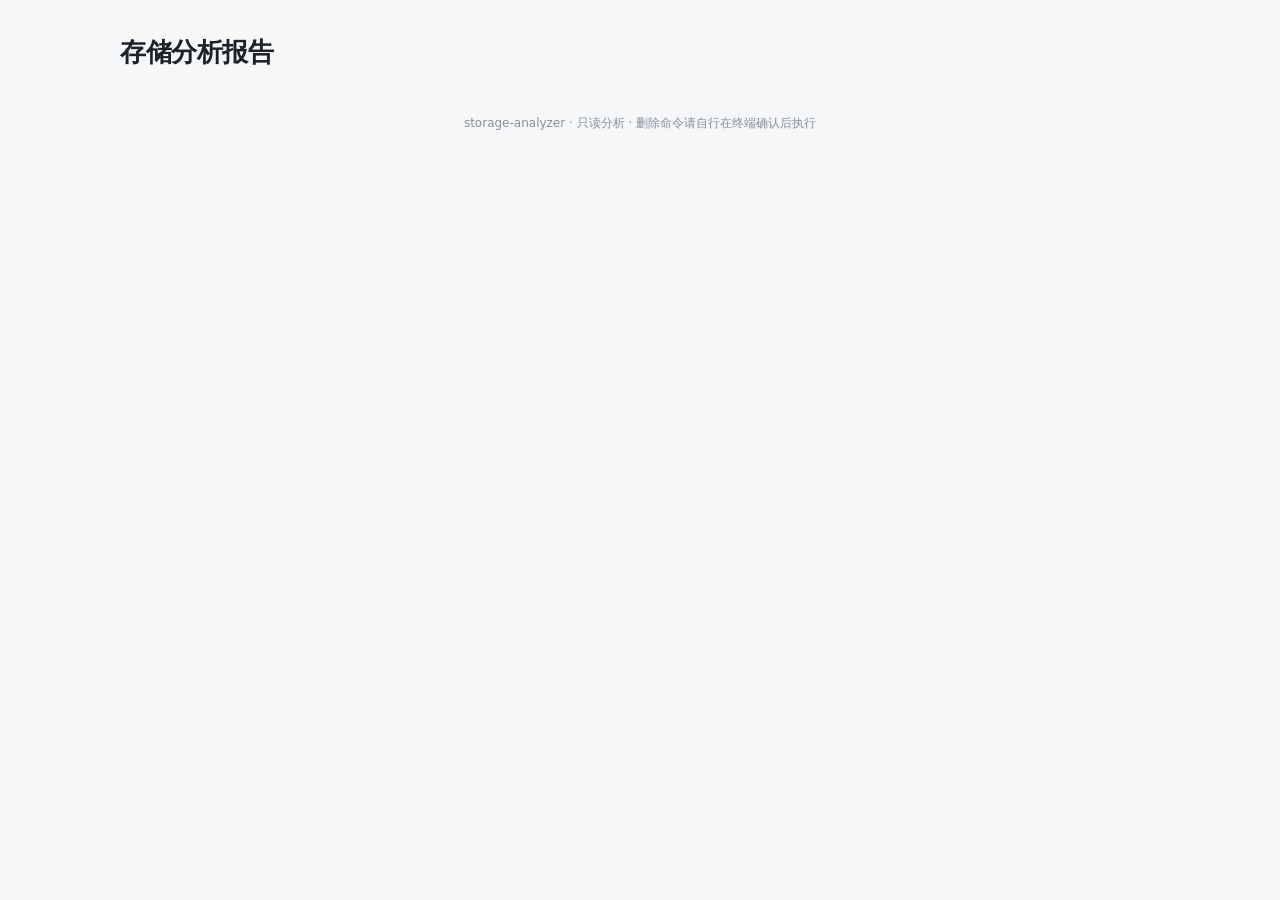
<file: skills/storage-analyzer/assets/report_template.html>
<!DOCTYPE html>
<html lang="zh-CN">
<head>
<meta charset="UTF-8">
<meta name="viewport" content="width=device-width, initial-scale=1.0">
<title>存储分析报告</title>
<style>
  :root{
    --bg:#f6f7f9; --card:#ffffff; --ink:#1d2129; --sub:#86909c;
    --line:#e5e6eb; --green:#00b42a; --yellow:#ff7d00; --red:#f53f3f;
    --green-bg:#e8ffea; --yellow-bg:#fff7e8; --red-bg:#ffece8;
    --accent:#165dff; --accent-bg:#e8f3ff;
    --radius:14px; --shadow:0 1px 3px rgba(0,0,0,.04),0 8px 24px rgba(0,0,0,.04);
  }
  *{box-sizing:border-box;margin:0;padding:0}
  body{font-family:-apple-system,"SF Pro SC","PingFang SC","Microsoft YaHei","Noto Sans CJK SC",system-ui,sans-serif;
    background:var(--bg);color:var(--ink);line-height:1.6;padding:32px 20px 80px;
    -webkit-font-smoothing:antialiased}
  .wrap{max-width:1040px;margin:0 auto}
  header{margin-bottom:28px}
  h1{font-size:26px;font-weight:700;letter-spacing:-.5px}
  .meta{color:var(--sub);font-size:13px;margin-top:6px}

  /* disk overview */
  .overview{background:var(--card);border-radius:var(--radius);box-shadow:var(--shadow);
    padding:24px;margin-bottom:24px}
  .bar{height:16px;border-radius:8px;background:var(--line);overflow:hidden;display:flex;margin:16px 0 12px}
  .bar i{display:block;height:100%}
  .bar .used{background:linear-gradient(90deg,#165dff,#4080ff)}
  .bar i.seg-green{background:var(--green)}
  .bar i.seg-yellow{background:var(--yellow)}
  .bar i.seg-red{background:var(--red)}
  .bar i.seg-blue{background:var(--accent)}
  .bar i+i{border-left:1.5px solid #fff}
  .lead{font-size:14px;line-height:1.7;margin-bottom:12px}
  .stats{display:flex;flex-wrap:wrap;gap:24px}
  .stat .k{font-size:12px;color:var(--sub)}
  .stat .v{font-size:18px;font-weight:600;font-variant-numeric:tabular-nums}
  .sysgrid{display:grid;grid-template-columns:repeat(auto-fit,minmax(180px,1fr));
    gap:10px 24px;margin-top:20px;padding-top:18px;border-top:1px solid var(--line)}
  .sysgrid div{font-size:13px}
  .sysgrid span{color:var(--sub)}
  .pills{margin:14px 0 0}
  .bar-label{font-size:12px;color:var(--sub);margin-bottom:4px}
  .other-disks{margin-top:16px;padding-top:14px;border-top:1px solid var(--line)}
  .other-disks .label{font-size:12px;color:var(--sub);font-weight:600;margin-bottom:8px}
  .odisk{display:flex;align-items:center;gap:12px;margin:6px 0;font-size:13px}
  .odisk-name{width:46px;font-weight:600;font-variant-numeric:tabular-nums}
  .obar{flex:1;height:10px;border-radius:6px;background:var(--line);overflow:hidden}
  .obar i{display:block;height:100%;background:linear-gradient(90deg,#165dff,#4080ff)}
  .odisk-num{color:var(--sub);font-variant-numeric:tabular-nums;white-space:nowrap}

  /* sections */
  .sec{margin-bottom:28px}
  .sec h2{font-size:18px;font-weight:700;margin-bottom:14px;display:flex;align-items:center;gap:8px}
  .sec h2 .count{font-size:13px;color:var(--sub);font-weight:500}
  .sec-actions{margin-left:auto;display:flex;align-items:center;gap:8px}
  .sec-actions .del-btn{padding:5px 12px;font-size:12px}
  .sec-status{font-size:12px}

  /* top5 table */
  table{width:100%;border-collapse:collapse;background:var(--card);
    border-radius:var(--radius);overflow:hidden;box-shadow:var(--shadow)}
  th,td{text-align:left;padding:12px 14px;font-size:13px;border-bottom:1px solid var(--line)}
  th{background:#fafbfc;color:var(--sub);font-weight:600;font-size:12px;white-space:nowrap}
  td.type{white-space:nowrap}
  .table-scroll{overflow-x:auto;border-radius:var(--radius);box-shadow:var(--shadow)}
  .table-scroll table{min-width:720px;box-shadow:none}
  tr:last-child td{border-bottom:none}
  td.size{font-weight:700;font-variant-numeric:tabular-nums;white-space:nowrap}
  td.path{font-family:"SF Mono",ui-monospace,monospace;font-size:12px;color:var(--sub);word-break:break-all}
  .dot{display:inline-block;width:9px;height:9px;border-radius:50%}
  .dot.green{background:var(--green)} .dot.yellow{background:var(--yellow)} .dot.red{background:var(--red)} .dot.blue{background:var(--accent)}

  /* item cards */
  .item{background:var(--card);border-radius:var(--radius);box-shadow:var(--shadow);
    margin-bottom:12px;border-left:4px solid var(--line);overflow:hidden}
  .item.green{border-left-color:var(--green)}
  .item.yellow{border-left-color:var(--yellow)}
  .item.red{border-left-color:var(--red)}
  .item-head{display:flex;align-items:center;gap:12px;padding:16px 18px;cursor:pointer;user-select:none}
  .item-head:hover{background:#fafbfc}
  .item-name{font-weight:600;font-size:15px;flex:1}
  .item-badge{font-size:12px;font-weight:600;color:var(--green);background:var(--green-bg);
    padding:2px 10px;border-radius:20px;white-space:nowrap}
  .item-badge:empty{display:none}
  .item.cleaned .item-name{text-decoration:line-through;color:var(--sub);font-weight:500}
  .item.cleaned .item-size{color:var(--sub)}
  .item.cleaned{opacity:.85}
  .item-size{font-weight:700;font-variant-numeric:tabular-nums;color:var(--accent)}
  .chev{color:var(--sub);transition:transform .2s;font-size:12px}
  .item.open .chev{transform:rotate(90deg)}
  .item-body{display:none;padding:0 18px 18px;font-size:14px}
  .item.open .item-body{display:block}
  .item-path{font-family:"SF Mono",ui-monospace,monospace;font-size:12px;color:var(--sub);
    word-break:break-all;margin-bottom:12px;padding:8px 10px;background:#fafbfc;border-radius:8px}
  .field{margin:10px 0}
  .field .label{font-size:12px;color:var(--sub);font-weight:600;margin-bottom:3px}
  .tag{display:inline-block;background:var(--accent-bg);color:var(--accent);
    font-size:12px;padding:2px 8px;border-radius:6px;margin:2px 4px 2px 0}
  .risk{background:var(--red-bg);color:var(--red);padding:8px 12px;border-radius:8px;
    font-size:13px;margin-top:10px}

  /* command block */
  .cmd{position:relative;background:#1d2129;color:#e5e6eb;border-radius:10px;
    padding:14px 14px;margin:8px 0;font-family:"SF Mono",ui-monospace,monospace;
    font-size:12.5px;line-height:1.7;overflow-x:auto;white-space:pre}
  .cmd .copy{position:absolute;top:8px;right:8px;background:#2d3138;color:#c9cdd4;
    border:none;border-radius:6px;padding:4px 10px;font-size:11px;cursor:pointer;
    font-family:inherit}
  .cmd .copy:hover{background:#3d424a;color:#fff}
  .cmd .copy.done{background:var(--green);color:#fff}
  .cmd-label{font-size:11px;color:var(--sub);margin:10px 0 2px}

  /* one-click delete actions */
  .del-row{display:flex;align-items:center;gap:10px;flex-wrap:wrap;margin-top:4px}
  .del-btn{border:none;border-radius:8px;padding:7px 16px;font-size:13px;font-weight:600;cursor:pointer}
  .del-btn.trash{background:var(--accent-bg);color:var(--accent)}
  .del-btn.trash:hover{background:#d4e4ff}
  .del-btn.danger{background:var(--red-bg);color:var(--red)}
  .del-btn.danger:hover{background:#ffd4cc}
  .del-btn.open{background:#f2f3f5;color:var(--ink)}
  .del-btn.open:hover{background:#e5e6eb}
  .del-btn:disabled{opacity:.45;cursor:default}
  .del-status{font-size:13px}
  .del-status.ok{color:var(--green);font-weight:600}
  .del-status.err{color:var(--red)}
  .del-note{font-size:12px;color:var(--sub);line-height:1.6;margin-top:8px}
  .del-note b{color:var(--ink)}

  /* summary */
  .summary{background:var(--card);border-radius:var(--radius);box-shadow:var(--shadow);padding:24px}
  .summary h3{font-size:15px;margin:18px 0 8px} .summary h3:first-child{margin-top:0}
  .summary ul{padding-left:20px} .summary li{margin:4px 0;font-size:14px}
  .pill{display:inline-flex;align-items:center;gap:6px;background:#fafbfc;border:1px solid var(--line);
    border-radius:20px;padding:6px 14px;font-size:13px;margin:4px 8px 4px 0;font-weight:600}
  .pill b{font-variant-numeric:tabular-nums}

  .note{font-size:12px;color:var(--sub);margin-top:8px}
  .denied{background:var(--yellow-bg);border:1px solid #ffd591;border-radius:10px;
    padding:12px 14px;font-size:13px;margin-top:12px}
  footer{text-align:center;color:var(--sub);font-size:12px;margin-top:40px}
</style>
</head>
<body>
<div class="wrap">
  <header>
    <h1>存储分析报告</h1>
    <div class="meta" id="meta"></div>
  </header>
  <div id="app"></div>
  <footer>storage-analyzer · 只读分析 · 删除命令请自行在终端确认后执行</footer>
</div>

<script>
const DATA = __REPORT_DATA__;
const DELETE = __DELETE_CONFIG__; // null=静态只读报告；{token,endpoint}=server.py 提供一键删除
document.querySelector('footer').textContent = DELETE ? 'storage-analyzer · 操作需确认 · 闲置 30 分钟服务退出' : 'storage-analyzer · 只读报告';
const OS_NAME = (DATA.system && DATA.system.os) || '';
const FM = /win/i.test(OS_NAME) ? '资源管理器' : /mac/i.test(OS_NAME) ? '访达' : '文件管理器'; // 文件管理器名，按系统

const esc = s => String(s==null?'':s).replace(/[&<>"]/g,c=>({'&':'&amp;','<':'&lt;','>':'&gt;','"':'&quot;'}[c]));
// "约" 已表示估算，去掉冗余的"（估算…）"括号让大小显示更干净专业
const cleanSize = s => String(s==null?'':s).replace(/[（(]\s*估算[^）)]*[）)]/g, '').trim();

function copyBtn(text){
  const id='c'+Math.random().toString(36).slice(2);
  // store raw text on element via data attribute (base64 to survive quotes)
  return `<button class="copy" data-cmd="${btoa(unescape(encodeURIComponent(text)))}">复制</button>`;
}

function cmdBlock(c){
  const label = c.label ? `<div class="cmd-label">${esc(c.label)}</div>` : '';
  return `${label}<div class="cmd">${copyBtn(c.cmd)}${esc(c.cmd)}</div>`;
}

function renderSystem(s, sm){
  document.getElementById('meta').textContent =
    `生成于 ${DATA.generated_at}　·　扫描耗时 ${DATA.scan_seconds||'?'}s`;
  // 已用部分分段：绿(可自动清)+橙(需手动)+红(已识别的不建议动项)+蓝(其他/系统等未归类的已用)，余下灰底为可用
  const total = parseGB(s.disk_total) || 1;
  const used = parseGB(s.disk_used);
  const ts = sm && sm.tier_stats;
  const g = ts ? parseGB(ts.green) : 0;
  const y = ts ? parseGB(ts.yellow) : 0;
  const r = ts ? parseGB(ts.red) : 0;
  const other = Math.max(0, used - g - y - r); // 既非红黄绿、也未单独列出的已用空间（系统+零碎文件）
  let bar;
  if(g > 0 || y > 0 || r > 0){
    const seg=(v,cls,label)=> v>0?`<i class="${cls}" style="width:${(v/total*100).toFixed(2)}%" title="${label}：约 ${v.toFixed(1)} GB"></i>`:'';
    bar = seg(g,'seg-green','可自动清')+seg(y,'seg-yellow','需手动')+seg(r,'seg-red','谨慎清理')+seg(other,'seg-blue','系统及其他');
  } else {
    bar = `<i class="used" style="width:${(used/total*100).toFixed(2)}%"></i>`;
  }
  const fmtGB = v => v>0?`约 ${v.toFixed(1)} GB`:'-';
  const otherPill = other>0?`<span class="pill"><span class="dot blue"></span>系统及其他 <b>${fmtGB(other)}</b></span>`:'';
  let pills='';
  if(sm && sm.tier_stats){
    pills=`<div class="pills">
      <span class="pill"><span class="dot green"></span>可自动清 <b>${fmtGB(g)}</b></span>
      <span class="pill"><span class="dot yellow"></span>需手动 <b>${fmtGB(y)}</b></span>
      <span class="pill"><span class="dot red"></span>谨慎清理 <b>${fmtGB(r)}</b></span>
      ${otherPill}
    </div>`;
  }
  // 多盘符（Windows）：主盘用上面的分段条，其余盘紧凑列出
  const allDisks = s.disks || [];
  const others = allDisks.filter(d => d.name !== s.disk_name);
  const barLabel = allDisks.length > 1
    ? `<div class="bar-label">系统盘 ${esc(s.disk_name||'')} · 已用部分按清理分级着色</div>` : '';
  const otherDisksBlock = others.length ? `<div class="other-disks">
      <div class="label">其他磁盘</div>
      ${others.map(d=>{
        const u=parseGB(d.used), t=parseGB(d.total)||1;
        const pct=Math.min(100, u/t*100).toFixed(1);
        return `<div class="odisk"><span class="odisk-name">${esc(d.name)}</span>
          <div class="obar"><i style="width:${pct}%"></i></div>
          <span class="odisk-num">${esc(d.used)} / ${esc(d.total)}</span></div>`;
      }).join('')}</div>` : '';
  return `<div class="overview">
    <div class="stats">
      <div class="stat"><div class="k">总容量</div><div class="v">${esc(s.disk_total)}</div></div>
      <div class="stat"><div class="k">已用</div><div class="v">${esc(s.disk_used)}</div></div>
      <div class="stat"><div class="k">可用</div><div class="v">${esc(s.disk_free)}</div></div>
      ${s.purgeable?`<div class="stat"><div class="k">可清除(系统)</div><div class="v">${esc(s.purgeable)}</div></div>`:''}
    </div>
    ${barLabel}
    <div class="bar">${bar}</div>
    ${pills}
    ${otherDisksBlock}
    <div class="sysgrid">
      <div><span>系统　</span>${esc(s.os)} (${esc(s.build)})</div>
      <div><span>架构　</span>${esc(s.arch)}</div>
      <div><span>文件系统　</span>${esc(s.filesystem)}</div>
      <div><span>用户　</span>${esc(s.user)}</div>
      <div><span>主目录　</span>${esc(s.home)}</div>
    </div>
  </div>`;
}
// 从 "约 27.8 GB（…）" / "300.3 GB" 这类字符串里取数值，统一换算成 GB
function parseGB(str){
  if(!str) return 0;
  const m=String(str).match(/([\d.]+)\s*(TB|GB|MB)?/i);
  if(!m) return 0;
  let v=parseFloat(m[1]); const u=(m[2]||'GB').toUpperCase();
  if(u==='TB') v*=1024; else if(u==='MB') v/=1024;
  return v;
}

function renderTop5(rows){
  if(!rows||!rows.length) return '';
  const body = rows.map(r=>`<tr>
    <td>${esc(r.rank)}</td>
    <td><span class="dot ${esc(r.tier)}"></span></td>
    <td class="size">${esc(cleanSize(r.size))}</td>
    <td class="type">${esc(r.type)}</td>
    <td><b>${esc(r.name)}</b></td>
    <td class="path">${esc(r.path)}</td>
    <td>${esc(r.note)}</td>
  </tr>`).join('');
  return `<div class="sec"><h2>占用排行 Top 5</h2>
    <div class="table-scroll"><table><thead><tr><th>#</th><th>级</th><th>大小</th><th>类型</th><th>项目</th><th>路径</th><th>说明</th></tr></thead>
    <tbody>${body}</tbody></table></div></div>`;
}

function renderGreen(items){
  if(!items||!items.length) return '';
  const cards = items.map(it=>{
    const procs=(it.kill_processes&&it.kill_processes.length)
      ? `<div class="field"><div class="label">清理前需关闭</div>${it.kill_processes.map(p=>`<span class="tag">${esc(p)}</span>`).join('')}</div>`
      : `<div class="field"><div class="label">清理前需关闭</div><span class="note">无需关闭任何进程</span></div>`;
    const cmds=(it.commands||[]).map(cmdBlock).join('');
    return card('green', it.name, it.size_estimate, it.path,
      procs + `<div class="field"><div class="label">清理命令（自行确认后执行）</div>${cmds}</div>` + delBlock(it));
  }).join('');
  return section('🟢 可自动清理（纯缓存/临时文件，可再生）', items.length, cards, greenBatchActions(items));
}

// 分组级批量按钮：绿灯每项都是无条件安全的可再生缓存，给「全部移废纸篓/全部删除」一次清完。
// 橙灯/红灯需逐项判断，不给批量。仅 server.py 模式且至少一项有 trash_paths 时渲染。
function greenBatchActions(items){
  if(!DELETE) return '';
  if(!items.some(it => it.trash_paths && it.trash_paths.length)) return '';
  return `<span class="sec-actions">
    <button class="del-btn trash" onclick="doBatch(this,'trash')">全部移废纸篓</button>
    <button class="del-btn danger" onclick="doBatch(this,'rm')">全部删除</button>
    <span class="del-status sec-status"></span>
  </span>`;
}

// 批量处理：收集本组所有未清理项的 trash_paths，确认一次，一次性提交。
function doBatch(btn, mode){
  const secActions = btn.closest('.sec-actions');
  const sec = btn.closest('.sec');
  const status = secActions.querySelector('.del-status');
  const wraps = [...sec.querySelectorAll('.item.green .del-actions')]
    .filter(w => !w.closest('.item').classList.contains('cleaned'));
  if(!wraps.length){ status.textContent='没有可清理的项了'; status.className='del-status sec-status'; return; }
  const allPaths=[]; let gb=0;
  wraps.forEach(w=>{
    JSON.parse(decodeURIComponent(escape(atob(w.dataset.paths)))).forEach(p=>allPaths.push(p));
    const sz=w.closest('.item').querySelector('.item-size'); if(sz) gb+=parseGB(sz.textContent);
  });
  const verb = mode==='rm' ? '直接删除（不可恢复）' : '移到废纸篓（可逆，清空后释放）';
  const sizeStr = gb>0 ? `，约 ${gb.toFixed(1)} GB` : '';
  if(!confirm(`确认将这组 ${wraps.length} 项缓存全部${verb}？\n共 ${allPaths.length} 个路径${sizeStr}。`)) return;
  postAction(secActions, allPaths, mode).then(res=>{
    const completed = wraps.filter(w=>remainingCleanupPaths(w, res.done || []).length===0);
    completed.forEach(w=>{
        const item=w.closest('.item'); item.classList.add('cleaned');
        const badge=item.querySelector('.item-head .item-badge');
        if(badge) badge.textContent = mode==='rm' ? '已删除' : '已移废纸篓';
        const ist=w.querySelector('.del-status');
        if(ist){ ist.textContent = mode==='rm'?'✓ 已删除':'✓ 已移到废纸篓'; ist.className='del-status ok'; }
        w.querySelectorAll('.del-btn.trash,.del-btn.danger').forEach(b=>b.remove());
    });
    if(res.ok){
      status.textContent = mode==='rm' ? `✓ 已删除 ${completed.length} 项` : `✓ 已移 ${completed.length} 项到废纸篓`;
      status.className='del-status sec-status ok';
      secActions.querySelectorAll('.del-btn').forEach(b=>b.remove());
    } else { status.textContent=`已处理 ${(res.done || []).length} 个路径；`+(res.error||'失败'); status.className='del-status sec-status err'; }
  });
}

// 一键删除按钮：仅当 server.py 提供了 DELETE 配置、且该项有具体 trash_paths 时渲染
function delBlock(it){
  if(!DELETE || !it.trash_paths || !it.trash_paths.length) return '';
  const payload = btoa(unescape(encodeURIComponent(JSON.stringify(it.trash_paths))));
  return `<div class="field del-actions" data-paths="${payload}">
    <div class="label">在网页上直接处理（${it.trash_paths.length} 个路径）</div>
    <div class="del-row">
      <button class="del-btn trash" onclick="doDelete(this,'trash')">移到废纸篓</button>
      <button class="del-btn danger" onclick="doDelete(this,'rm')">直接删除</button>
      <span class="del-status"></span>
    </div>
    <div class="del-note"><b>移到废纸篓</b>：可逆，删错能从${FM}废纸篓捞回，但要清空废纸篓才真正释放空间。<b>直接删除</b>：不进入废纸篓、不可恢复。绿灯都是可再生缓存，删了会自动重建。</div>
  </div>`;
}

function postAction(wrap, paths, mode){
  const status = wrap.querySelector('.del-status');
  const btns = wrap.closest('.sec').querySelectorAll('.del-btn');
  status.textContent = '处理中…'; status.className='del-status';
  btns.forEach(b=>b.disabled=true);
  return fetch(DELETE.endpoint, {method:'POST', headers:{'Content-Type':'application/json'},
    body:JSON.stringify({token:DELETE.token, paths, mode})})
    .then(r=>r.json()).then(res=>{ btns.forEach(b=>b.disabled=false); return res; })
    .catch(e=>{ btns.forEach(b=>b.disabled=false); return {ok:false, error:'连接失败：'+e}; });
}

function doDelete(btn, mode){
  const wrap = btn.closest('.del-actions');
  const paths = JSON.parse(decodeURIComponent(escape(atob(wrap.dataset.paths))));
  const verb = mode==='rm' ? '直接删除（不可恢复）' : '移到废纸篓（回收站可恢复）';
  if(!confirm(`确认${verb}以下 ${paths.length} 个路径？\n\n`+paths.join('\n'))) return;
  postAction(wrap, paths, mode).then(res=>{
    const status = wrap.querySelector('.del-status');
    remainingCleanupPaths(wrap, res.done || []);
    if(res.ok){
      status.textContent = mode==='rm' ? '✓ 已删除（实际释放量以磁盘统计为准）' : '✓ 已移到废纸篓（回收站可恢复，清空后释放空间）';
      status.className='del-status ok';
      wrap.querySelectorAll('.del-btn.trash,.del-btn.danger').forEach(b=>b.remove());
      // 折叠状态下也能看到：标题行打上徽标 + 整行变灰
      const item = wrap.closest('.item');
      if(item){
        item.classList.add('cleaned');
        const badge = item.querySelector('.item-head .item-badge');
        if(badge) badge.textContent = mode==='rm' ? '已删除' : '已移废纸篓';
      }
    } else { status.textContent=`已处理 ${(res.done || []).length} 个路径；`+(res.error||'失败'); status.className='del-status err'; }
  });
}

function remainingCleanupPaths(wrap, done){
  const paths = JSON.parse(decodeURIComponent(escape(atob(wrap.dataset.paths))));
  const remaining = paths.filter(path=>!done.includes(path));
  wrap.dataset.paths = btoa(unescape(encodeURIComponent(JSON.stringify(remaining))));
  return remaining;
}

function doOpen(btn){
  const wrap = btn.closest('.del-actions');
  const paths = JSON.parse(decodeURIComponent(escape(atob(wrap.dataset.open))));
  postAction(wrap, paths, 'open').then(res=>{
    const status = wrap.querySelector('.del-status');
    if(res.ok){ status.textContent='✓ 已在'+FM+'打开，自行审查删除'; status.className='del-status ok'; }
    else { status.textContent='✗ '+(res.error||'失败'); status.className='del-status err'; }
  });
}

const b64 = o => btoa(unescape(encodeURIComponent(JSON.stringify(o))));

function renderYellow(items){
  if(!items||!items.length) return '';
  const cards = items.map(it=>card('yellow', it.name, it.size, it.path,
    `<div class="field"><div class="label">内容画像</div>${esc(it.content_profile)}</div>
     <div class="field"><div class="label">为什么需要人工判断</div>${esc(it.why_manual)}</div>
     <div class="field"><div class="label">处置路径</div>${esc(it.disposal)}</div>
     <div class="risk">⚠️ ${esc(it.risk)}</div>` + yellowActions(it))).join('');
  return section('🟡 需你参与的手动清理（含用户数据）', items.length, cards);
}

// 橙灯操作：打开文件夹（去自己审查删）+ 仅当有核实过的安全子路径时给「移到废纸篓」（只可逆，不直接删）
function yellowActions(it){
  if(!DELETE) return '';
  const hasTrash = it.trash_paths && it.trash_paths.length;
  const trashBtn = hasTrash
    ? `<button class="del-btn trash" onclick="doDelete(this,'trash')">移到废纸篓（仅安全部分）</button>` : '';
  const trashNote = hasTrash
    ? `<b>移到废纸篓（仅安全部分）</b>：只移这一项核实过可安全清理的子目录，可逆、需清空废纸篓才释放空间。` : '';
  const openNote = it.open_note ? esc(it.open_note) : '';
  return `<div class="field del-actions" data-paths="${hasTrash?b64(it.trash_paths):''}" data-open="${b64([it.path])}">
    <div class="label">在网页上处理</div>
    <div class="del-row">
      <button class="del-btn open" onclick="doOpen(this)">在${FM}里打开</button>
      ${trashBtn}
      <span class="del-status"></span>
    </div>
    <div class="del-note"><b>在${FM}里打开</b>：只打开文件夹供你自己查看，不删任何东西。注意 App 托管的数据（B站/微信/Chrome 等）在${FM}里是程序内部格式、文件名看不懂，想清优先去对应 App 内删。${trashNote}${openNote?'<br>'+openNote:''}</div>
  </div>`;
}

function renderRed(items){
  if(!items||!items.length) return '';
  const cards = items.map(it=>card('red', it.name, it.size||'', it.path,
    `<div class="field"><div class="label">为什么不建议手删</div>${esc(it.why_keep)}</div>
     <div class="field"><div class="label">卸载 / 释放建议</div>${esc(it.indirect_release)}</div>
     ${it.auto_reclaim?`<div class="field"><div class="label">是否自动回收</div>${esc(it.auto_reclaim)}</div>`:''}` + redActions(it))).join('');
  return section('🔴 谨慎清理（建议走正规卸载，别手动拖删）', items.length, cards);
}

// 红灯操作：只给「在文件管理器里打开并选中该 App」，让用户自己正规卸载（不后台代删，App 需谨慎）
function redActions(it){
  if(!DELETE || !it.app_paths || !it.app_paths.length) return '';
  return `<div class="field del-actions" data-open="${b64(it.app_paths)}">
    <div class="label">在网页上处理</div>
    <div class="del-row">
      <button class="del-btn open" onclick="doOpen(this)">在${FM}里打开（去卸载）</button>
      <span class="del-status"></span>
    </div>
    <div class="del-note"><b>在${FM}里打开</b>：定位到该应用，你可以右键「移到废纸篓」卸载，或用它自带的卸载器。应用本体放在系统目录、可能需要管理员密码，所以由你在${FM}里手动操作更稳妥，本页不代删。</div>
  </div>`;
}

function card(tier,name,size,path,inner){
  return `<div class="item ${tier}">
    <div class="item-head" onclick="this.parentNode.classList.toggle('open')">
      <span class="dot ${tier}"></span>
      <span class="item-name">${esc(name)}</span>
      <span class="item-badge"></span>
      ${size?`<span class="item-size">${esc(cleanSize(size))}</span>`:''}
      <span class="chev">▶</span>
    </div>
    <div class="item-body">
      <div class="item-path">${esc(path)}</div>
      ${inner}
    </div></div>`;
}
function section(title,count,inner,actions){
  return `<div class="sec"><h2>${esc(title)} <span class="count">${count} 项</span>${actions||''}</h2>${inner}</div>`;
}

const sumList=a=>(a&&a.length)?`<ul>${a.map(x=>`<li>${esc(x)}</li>`).join('')}</ul>`:'';

// 执行建议：放在 Top5 之后、三级明细之前（先看处方，再看每项怎么做）
// 开头用 overview 一句洞察作引子，下面是优先级清单
function renderPriority(sm){
  if(!sm || (!sm.priority && !sm.overview)) return '';
  const intro = sm.overview?`<p class="lead">${esc(sm.overview)}</p>`:'';
  const body = sm.priority?(Array.isArray(sm.priority)?sumList(sm.priority):`<p>${esc(sm.priority)}</p>`):'';
  return `<div class="sec"><h2>执行建议</h2><div class="summary">${intro}${body}</div></div>`;
}

// 长期优化建议：留在报告最后
function renderLongTerm(sm){
  if(!sm || !sm.long_term || !sm.long_term.length) return '';
  return `<div class="sec"><h2>长期优化建议</h2><div class="summary">${sumList(sm.long_term)}</div></div>`;
}

function renderDenied(){
  if(!DATA.denied||!DATA.denied.length) return '';
  return `<div class="denied"><b>以下目录权限不足未能读取，可能遗漏体量：</b><br>${DATA.denied.map(esc).join('<br>')}</div>`;
}

// mount
const app=document.getElementById('app');
app.innerHTML = renderSystem(DATA.system, DATA.summary)
  + renderTop5(DATA.top5)
  + renderPriority(DATA.summary)
  + renderGreen(DATA.green)
  + renderYellow(DATA.yellow)
  + renderRed(DATA.red)
  + renderDenied()
  + renderLongTerm(DATA.summary);

// copy handlers (delegated)
document.addEventListener('click', e=>{
  const b=e.target.closest('.copy'); if(!b) return;
  e.stopPropagation();
  const text=decodeURIComponent(escape(atob(b.dataset.cmd)));
  navigator.clipboard.writeText(text).then(()=>{
    b.textContent='已复制'; b.classList.add('done');
    setTimeout(()=>{b.textContent='复制';b.classList.remove('done');},1500);
  });
});
</script>
</body>
</html>
</file>
